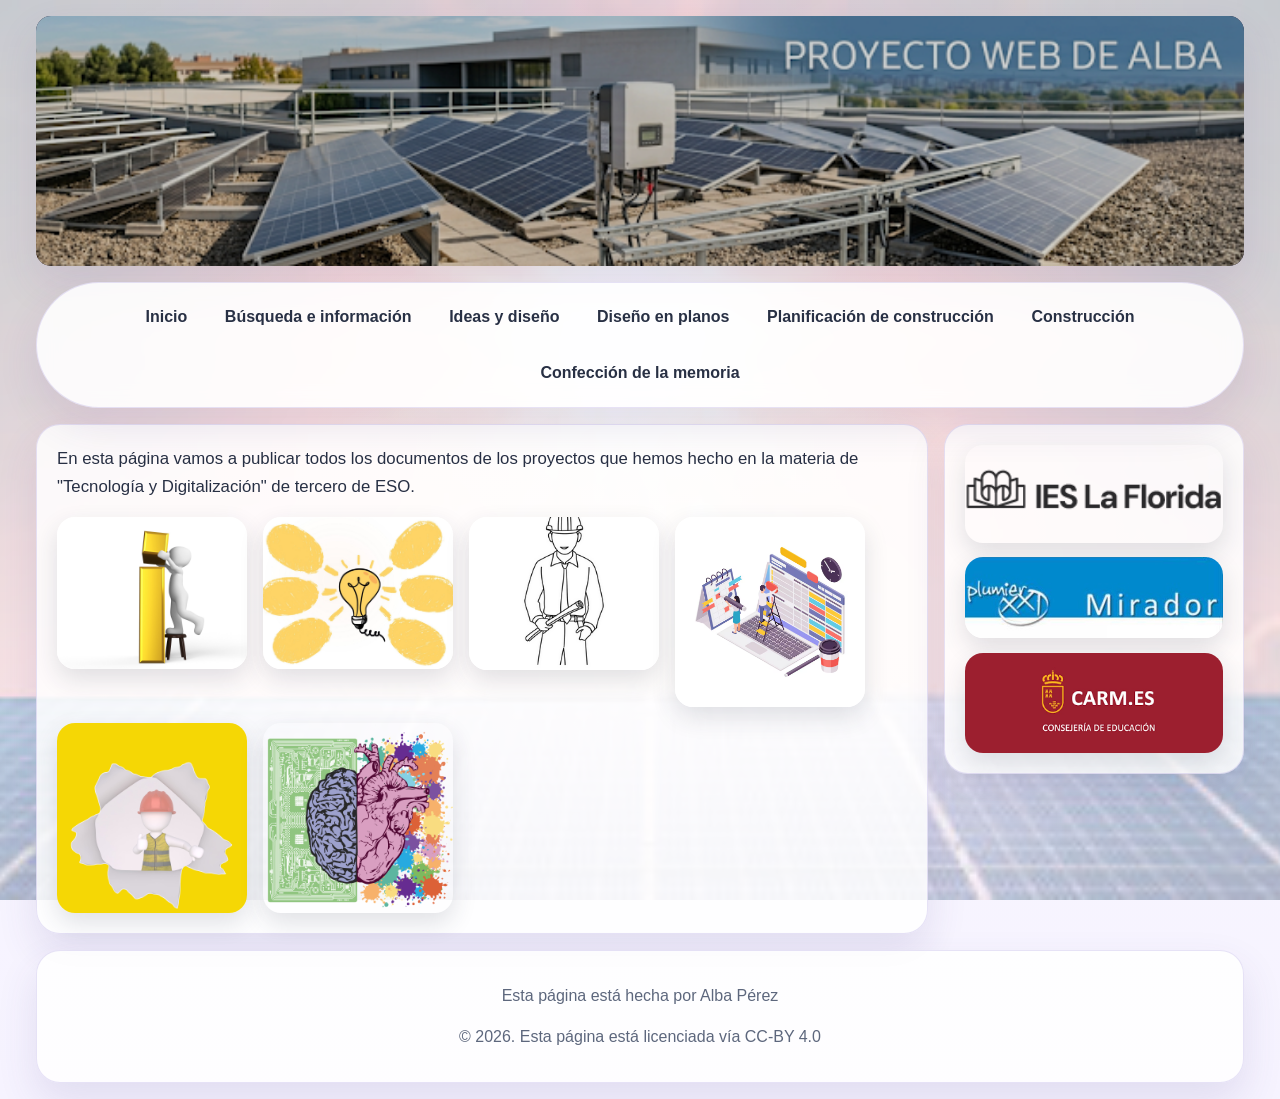
<file: index.html>
<html>
    <head>
        <meta charset="UTF-8">
        <meta name="viewport" content="width=device-width, initial-scale=1.0">
        <title>Página de Alba</title>   
        <link rel="stylesheet" href="estilos.css">
    </head>

    <body>
        
        <header>
            <img src="imagenes/paneles_fondo.png" alt="cabecera" width="100%" height="500"> 
        </header>
        <nav>
             <ul>
                <li><a href="index.html">Inicio</a></li>
                 <li><a href="informacion.html"> Búsqueda e información</a></li>
                <li><a href="ideas.html">Ideas y diseño</a></li>
                 <li><a href="diseño.html"> Diseño en planos</a></li>
                <li><a href="planificacion.html">Planificación de construcción</a></li>
                 <li><a href="construccion.html"> Construcción</a></li>
                <li><a href="memoria.html">Confección de la memoria</a></li>
                
             </ul> 
            
        </nav>
        <article>
            <section>
                <div>
                    <p>En esta página vamos a publicar todos los documentos de los   proyectos que hemos hecho en la materia de "Tecnología y Digitalización" de tercero de ESO.  </p>
                    <a href="informacion.html"> <img src="imagenes/informacion.png" alt="placa"> </a>
                    <a href="ideas.html"> <img src="imagenes/ideas.png" alt="placa"> </a>
                    <a href="diseño.html"> <img src="imagenes/diseño.png" alt="placa"> </a>
                    <a href="planificacion.html"> <img src="imagenes/plan.jpg" alt="placa"> </a>
                    <a href="construccion.html"> <img src="imagenes/construccion.jpg" alt="placa"> </a>
                    <a href="memoria.html"> <img src="imagenes/confeccion.jpg" alt="placa"> </a>
                  
                   
                </div>
            </section>
        </article>
        <aside>
            <div> 
                <a href="https://ieslaflorida.murciaeduca.es/"> <img src="imagenes/florida.png" alt="IES La Florida"> </a>  
                <a href="https://mirador.murciaeduca.es/mirador/"> <img src="imagenes/mirador.jpg" alt="Mirador Murciaeduca"> </a>  
                <a href="https://www.carm.es/web/servlet/pagina?IDCONTENIDO=70147&IDTIPO=160&RASTRO=c77$s4$m"> <img src="imagenes/carm.png" alt="educarm Murcia"> </a>  
            </div>
        </aside>
        <footer>
            <div>
                <p>Esta página está hecha por Alba Pérez </p>
                <p>© 2026. Esta página está licenciada vía CC-BY 4.0</p>

            </div>
        </footer>
    </body>

</html>
</file>
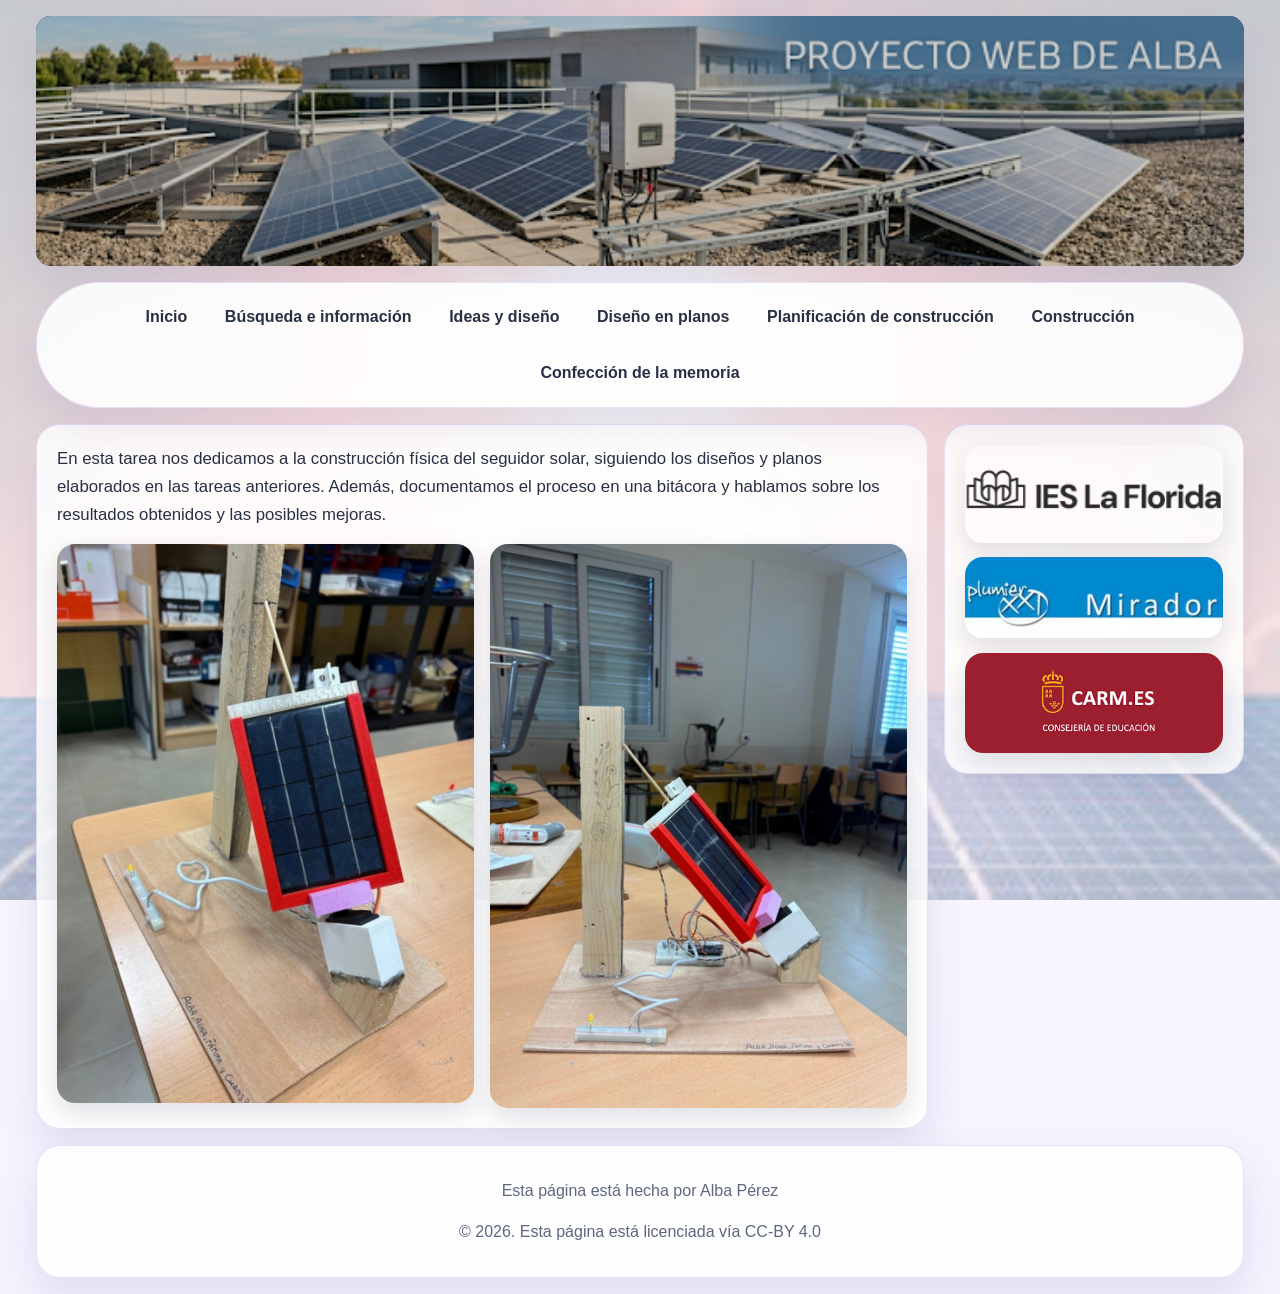
<file: construccion.html>
<html>
    <head>
        <meta charset="UTF-8">
        <meta name="viewport" content="width=device-width, initial-scale=1.0">
        <title>Página de Alba</title>
        <link rel="stylesheet" href="estilos.css">
    </head>

    <body>

        <header>
            <img src="imagenes/paneles_fondo.png" alt="cabecera" width="100%" height="500">
        </header>
        <nav>
             <ul>
                <li><a href="index.html">Inicio</a></li>
                 <li><a href="informacion.html"> Búsqueda e información</a></li>
                <li><a href="ideas.html">Ideas y diseño</a></li>
                 <li><a href="diseño.html"> Diseño en planos</a></li>
                <li><a href="planificacion.html">Planificación de construcción</a></li>
                 <li><a href="construccion.html"> Construcción</a></li>
                <li><a href="memoria.html">Confección de la memoria</a></li>

             </ul>

        </nav>
        <article>
            <section1>
                <div>
                    <p> En esta tarea nos dedicamos a la construcción física del seguidor solar, siguiendo los diseños y planos elaborados en las tareas anteriores. Además, documentamos el proceso en una bitácora y hablamos sobre los resultados obtenidos y las posibles mejoras. </p>
                    <!-- Se han añadido dos imágenes de la construcción del seguidor solar. Hacer imagenes mas pequeñas-->
                    <img src="imagenes/construccion1.jpeg" alt="foto de la construcción1" class="construccion">
                    <img src="imagenes/construccion2.jpeg" alt="foto de la construcción2" class="construccion">                
                </div>
            </section1>
        </article>
        <aside>
            <div>
                <a href="https://ieslaflorida.murciaeduca.es/"> <img src="imagenes/florida.png" alt="IES La Florida"> </a>
                <a href="https://mirador.murciaeduca.es/mirador/"> <img src="imagenes/mirador.jpg" alt="Mirador Murciaeduca"> </a>
                <a href="https://www.carm.es/web/servlet/pagina?IDCONTENIDO=70147&IDTIPO=160&RASTRO=c77$s4$m"> <img src="imagenes/carm.png" alt="educarm Murcia"> </a>
            </div>
        </aside>
        <footer>
            <div>
                <p>Esta página está hecha por Alba Pérez </p>
                <p>© 2026. Esta página está licenciada vía CC-BY 4.0</p>

            </div>
        </footer>
    </body>

</html>
</file>
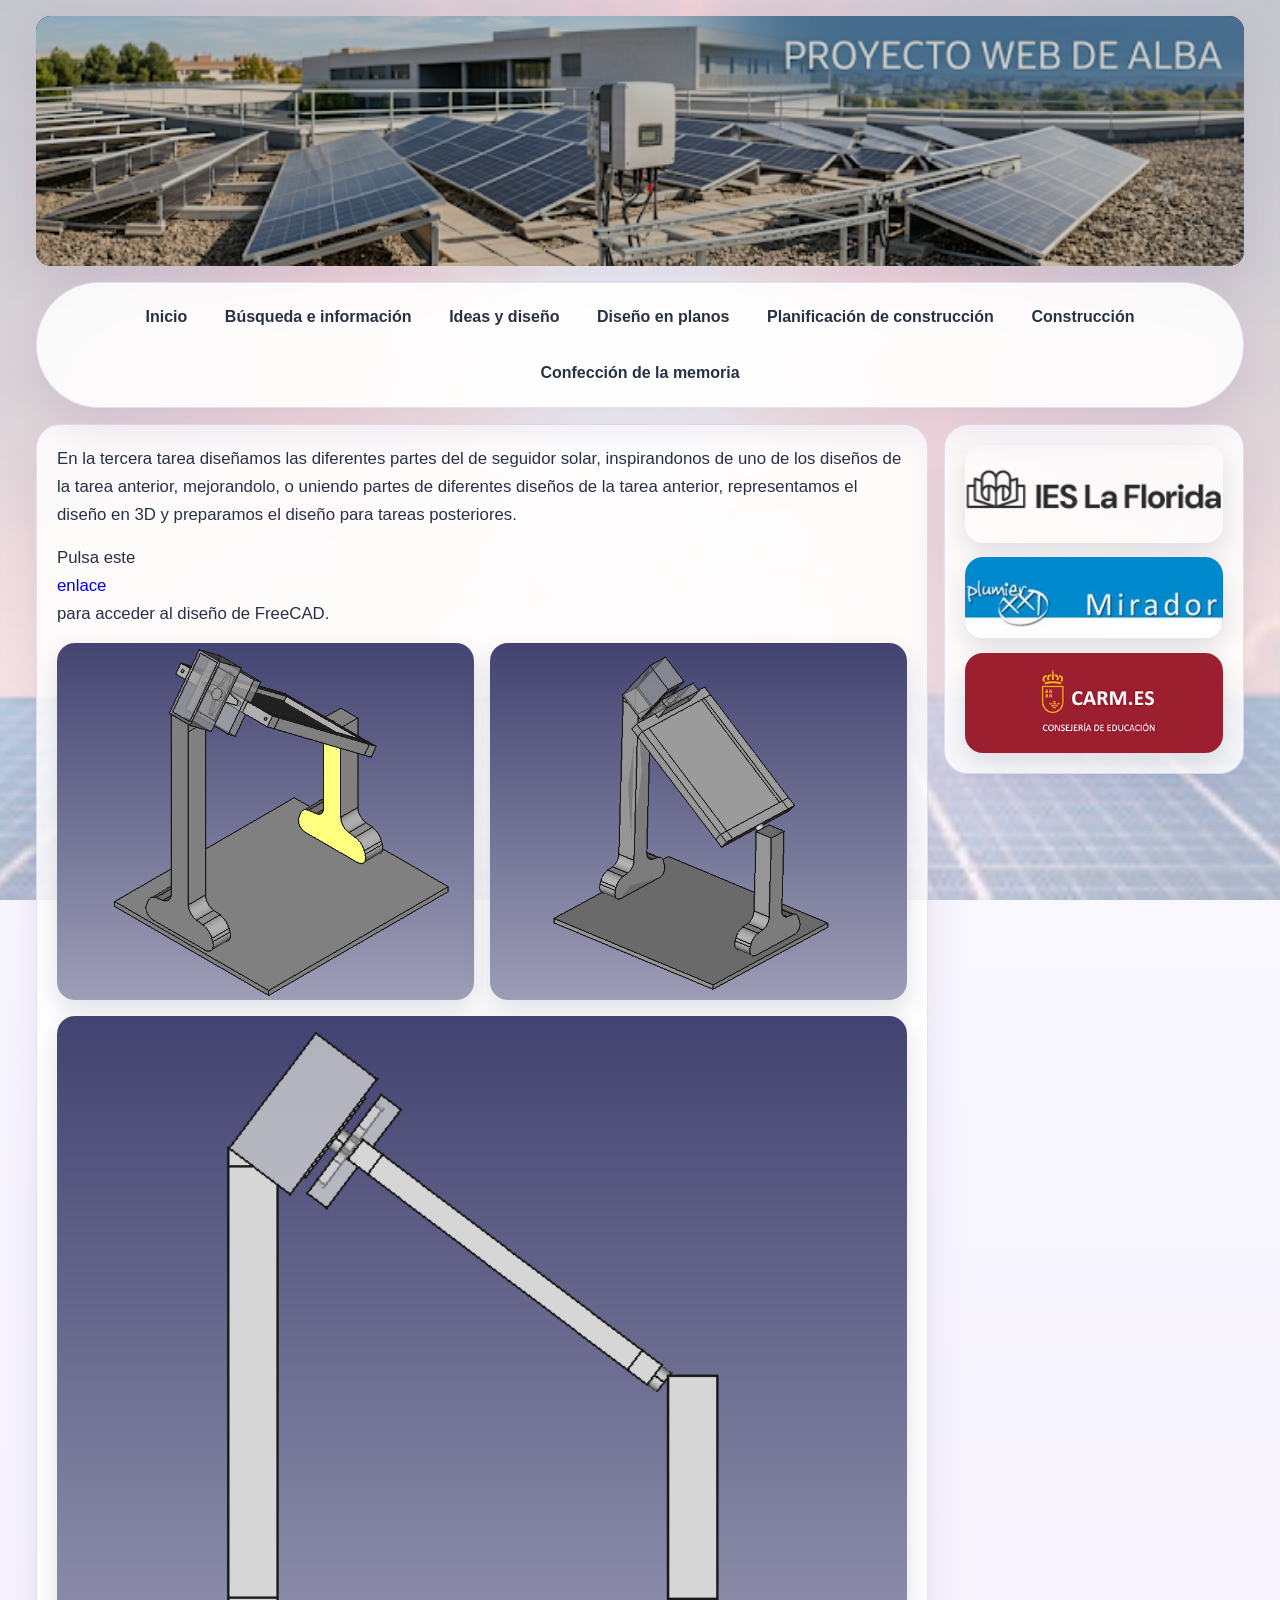
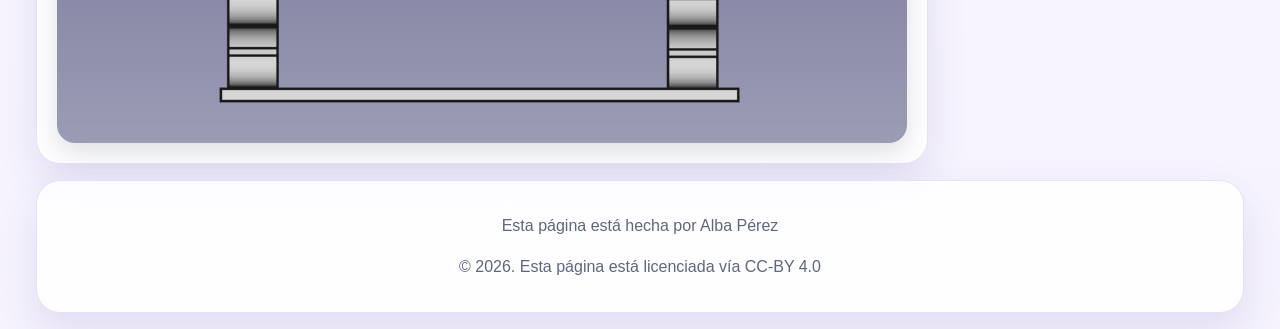
<file: diseño.html>
<html>
    <head>
        <meta charset="UTF-8">
        <meta name="viewport" content="width=device-width, initial-scale=1.0">
        <title>Página de Alba</title>   
        <link rel="stylesheet" href="estilos.css">
    </head>

    <body>
        
        <header>
            <img src="imagenes/paneles_fondo.png" alt="cabecera" width="100%" height="500"> 
        </header>
        <nav>
             <ul>
                <li><a href="index.html">Inicio</a></li>
                 <li><a href="informacion.html"> Búsqueda e información</a></li>
                <li><a href="ideas.html">Ideas y diseño</a></li>
                 <li><a href="diseño.html"> Diseño en planos</a></li>
                <li><a href="planificacion.html">Planificación de construcción</a></li>
                 <li><a href="construccion.html"> Construcción</a></li>
                <li><a href="memoria.html">Confección de la memoria</a></li>
                
             </ul> 
            
        </nav>
        <article>
            <section>
                <div>   
                    <p> En la tercera tarea diseñamos las diferentes partes del de seguidor solar, inspirandonos de uno de los diseños de la tarea anterior, mejorandolo, o uniendo partes de diferentes diseños de la tarea anterior, representamos el diseño en 3D y preparamos el diseño para tareas posteriores.
 </p>                  <p> Pulsa este <a href="https://drive.google.com/file/d/1ChtimQdQ0Ko_RcJ9bEOTAI92V1IVMlku/view?usp=drive_link" target="_blank">enlace</a> para acceder al diseño de FreeCAD.</p>
                     <img src="imagenes/capp1.png" alt="foto de la tarea 3, parte 1"> 
                     <img src="imagenes/capp2.png" alt="foto de la tarea 3, parte 2"> 
                     <img src="imagenes/capp3.png" alt="foto de la tarea 3, parte 3"> 
                </div>
                
            </section>
        </article>
        <aside>
            <div> 
                <a href="https://ieslaflorida.murciaeduca.es/"> <img src="imagenes/florida.png" alt="IES La Florida"> </a>  
                <a href="https://mirador.murciaeduca.es/mirador/"> <img src="imagenes/mirador.jpg" alt="Mirador Murciaeduca"> </a>  
                <a href="https://www.carm.es/web/servlet/pagina?IDCONTENIDO=70147&IDTIPO=160&RASTRO=c77$s4$m"> <img src="imagenes/carm.png" alt="educarm Murcia"> </a>  
            </div>
        </aside>
        <footer>
            <div>
                <p>Esta página está hecha por Alba Pérez </p>
                <p>© 2026. Esta página está licenciada vía CC-BY 4.0</p>

            </div>
        </footer>
    </body>

</html>
</file>
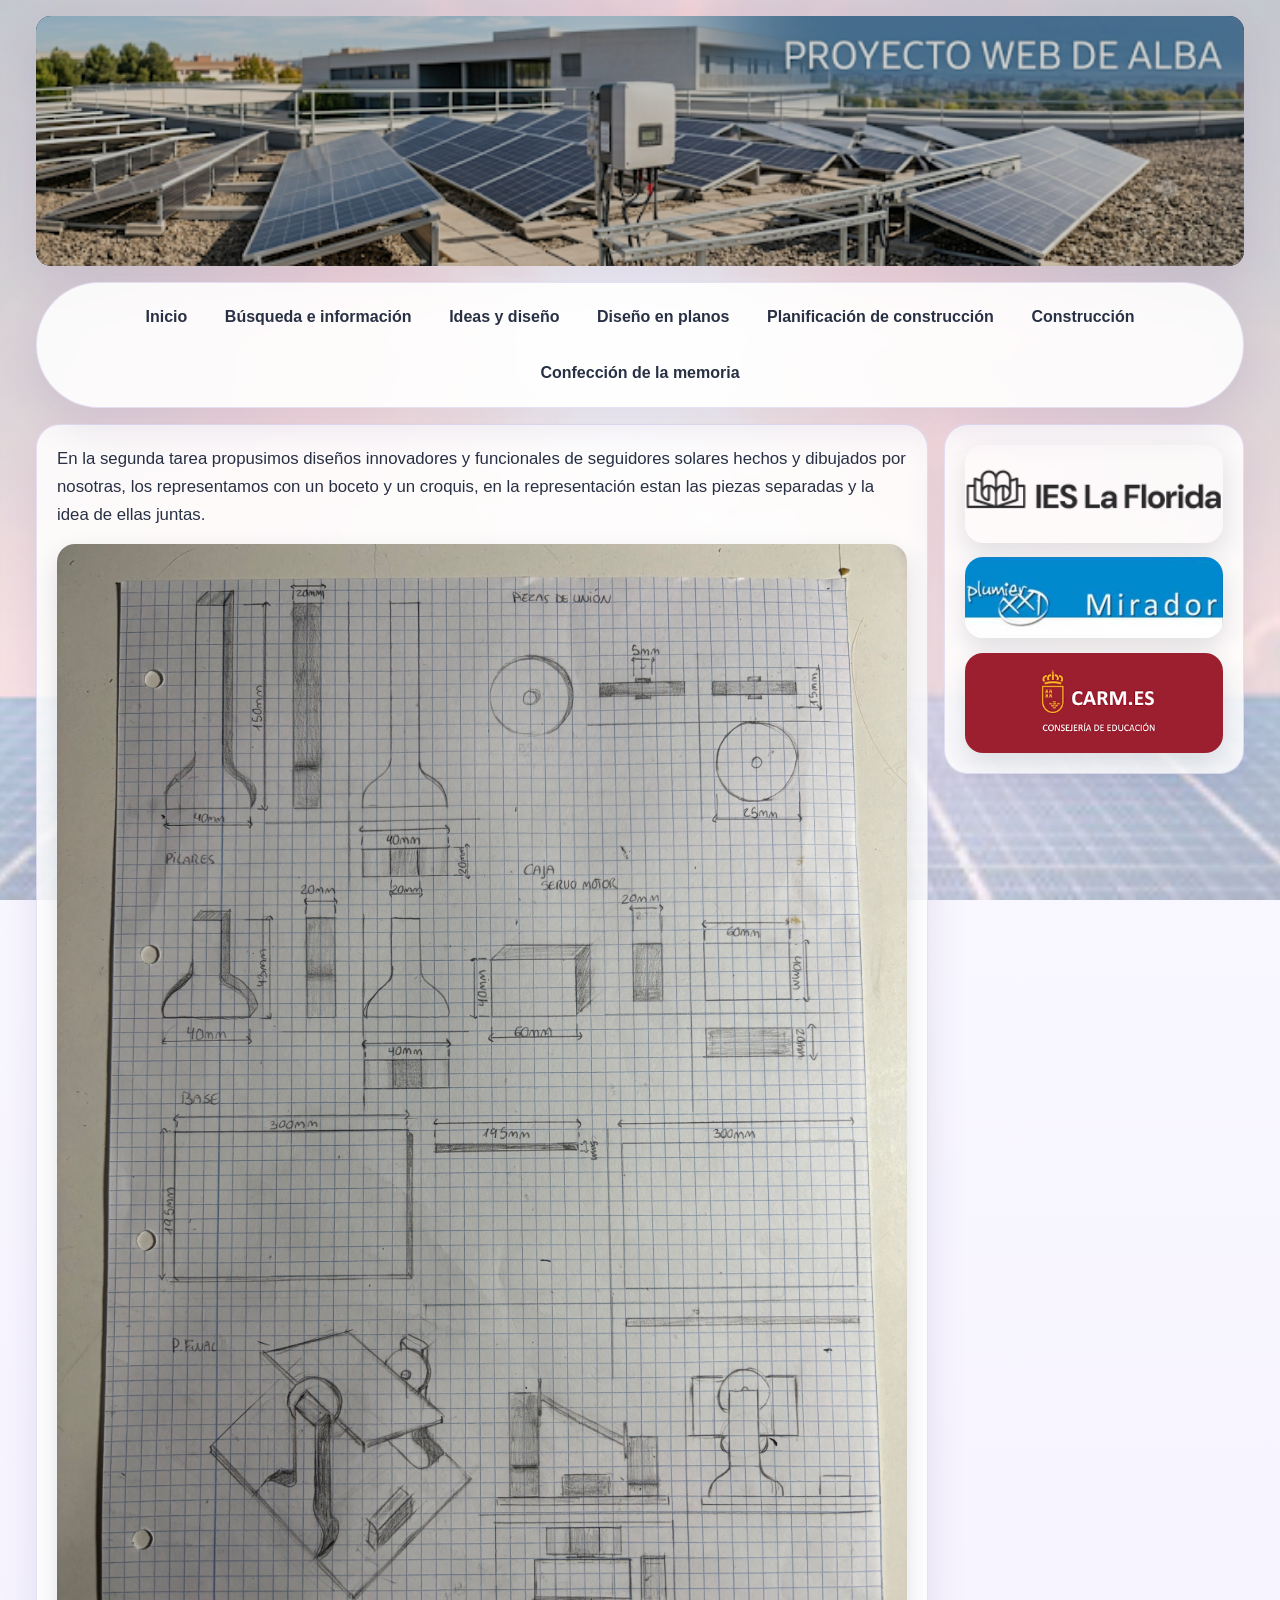
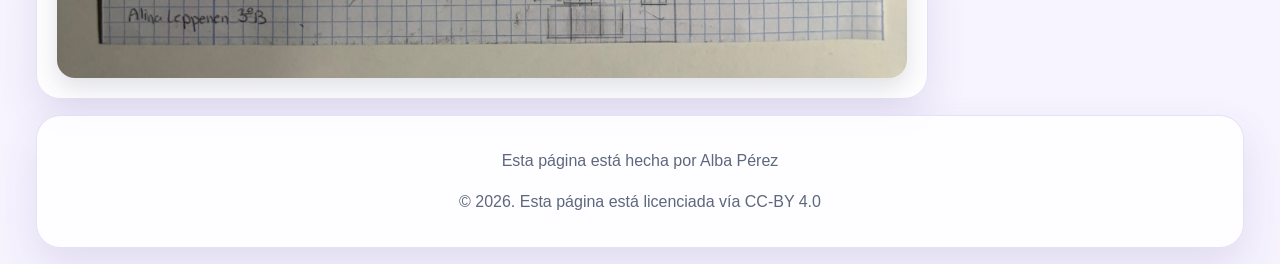
<file: ideas.html>
<html>
    <head>
        <meta charset="UTF-8">
        <meta name="viewport" content="width=device-width, initial-scale=1.0">
        <title>Página de Alba</title>   
        <link rel="stylesheet" href="estilos.css">
    </head>

    <body>
        
        <header>
            <img src="imagenes/paneles_fondo.png" alt="cabecera" width="100%" height="500"> 
        </header>
        <nav>
             <ul>
                <li><a href="index.html">Inicio</a></li>
                 <li><a href="informacion.html"> Búsqueda e información</a></li>
                <li><a href="ideas.html">Ideas y diseño</a></li>
                 <li><a href="diseño.html"> Diseño en planos</a></li>
                <li><a href="planificacion.html">Planificación de construcción</a></li>
                 <li><a href="construccion.html"> Construcción</a></li>
                <li><a href="memoria.html">Confección de la memoria</a></li>
                
             </ul> 
            
        </nav>
        <article>
            <section1>
                <div>   
                    <p> En la segunda tarea propusimos diseños innovadores y funcionales de seguidores solares hechos y dibujados por nosotras, los representamos con un boceto y un croquis, en la representación estan las piezas separadas y la idea de ellas juntas.
 </p>
                     <img src="imagenes/tarea2.jpeg" alt=" foto de la tarea 2"> 
                </div>
                
            </section1>
        </article>
        <aside>
            <div> 
                <a href="https://ieslaflorida.murciaeduca.es/"> <img src="imagenes/florida.png" alt="IES La Florida"> </a>  
                <a href="https://mirador.murciaeduca.es/mirador/"> <img src="imagenes/mirador.jpg" alt="Mirador Murciaeduca"> </a>  
                <a href="https://www.carm.es/web/servlet/pagina?IDCONTENIDO=70147&IDTIPO=160&RASTRO=c77$s4$m"> <img src="imagenes/carm.png" alt="educarm Murcia"> </a>  
            </div>
        </aside>
        <footer>
            <div>
                <p>Esta página está hecha por Alba Pérez </p>
                <p>© 2026. Esta página está licenciada vía CC-BY 4.0</p>

            </div>
        </footer>
    </body>

</html>
</file>
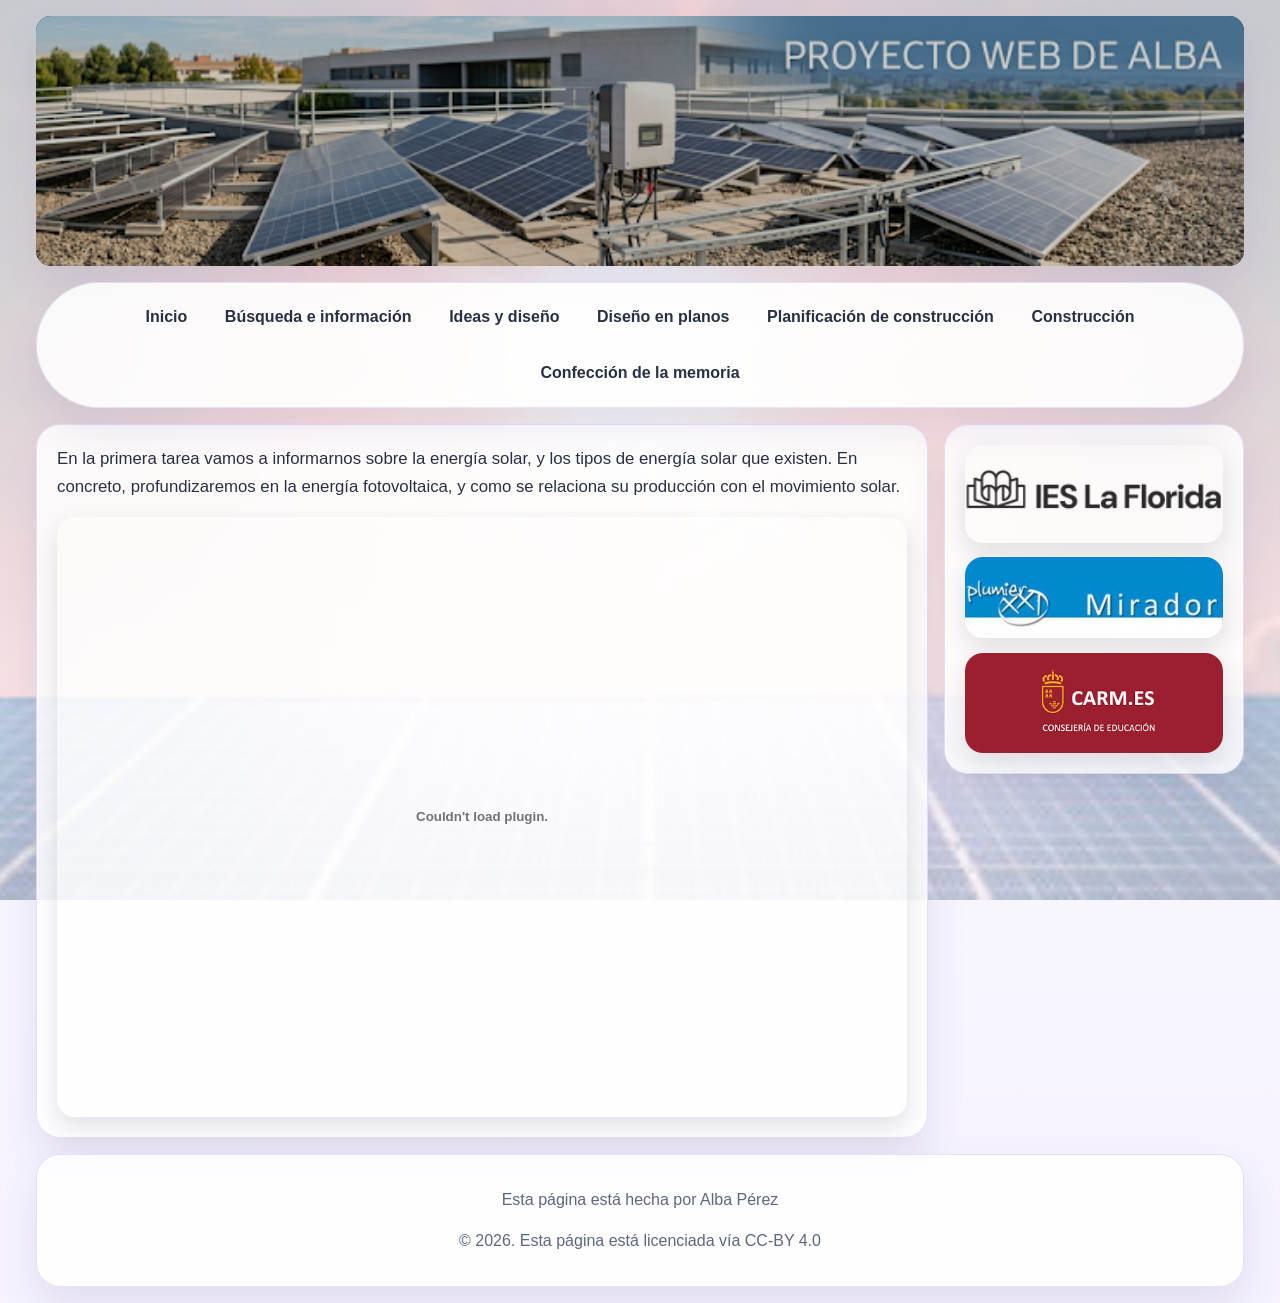
<file: informacion.html>
<html>
    <head>
        <meta charset="UTF-8">
        <meta name="viewport" content="width=device-width, initial-scale=1.0">
        <title>Página de Alba</title>   
        <link rel="stylesheet" href="estilos.css">
    </head>

    <body>
        
        <header>
            <img src="imagenes/paneles_fondo.png" alt="cabecera" width="100%" height="500"> 
        </header>
        <nav>
             <ul>
                <li><a href="index.html">Inicio</a></li>
                 <li><a href="informacion.html"> Búsqueda e información</a></li>
                <li><a href="ideas.html">Ideas y diseño</a></li>
                 <li><a href="diseño.html"> Diseño en planos</a></li>
                <li><a href="planificacion.html">Planificación de construcción</a></li>
                 <li><a href="construccion.html"> Construcción</a></li>
                <li><a href="memoria.html">Confección de la memoria</a></li>
                
             </ul> 
            
        </nav>
        <article>
            <section1>
                <div>   
                    <p> En la primera tarea vamos a informarnos sobre la energía solar, y los tipos de energía solar que existen. En concreto, profundizaremos en la energía fotovoltaica, y como se relaciona su producción con el movimiento solar. </p>
                    <embed src="busqueda.pdf" type="application/pdf" width="100%" height="600px" />
                </div>
                
            </section1>
        </article>
        <aside>
            <div> 
                <a href="https://ieslaflorida.murciaeduca.es/"> <img src="imagenes/florida.png" alt="IES La Florida"> </a>  
                <a href="https://mirador.murciaeduca.es/mirador/"> <img src="imagenes/mirador.jpg" alt="Mirador Murciaeduca"> </a>  
                <a href="https://www.carm.es/web/servlet/pagina?IDCONTENIDO=70147&IDTIPO=160&RASTRO=c77$s4$m"> <img src="imagenes/carm.png" alt="educarm Murcia"> </a>  
            </div>
        </aside>
        <footer>
            <div>
                <p>Esta página está hecha por Alba Pérez </p>
                <p>© 2026. Esta página está licenciada vía CC-BY 4.0</p>

            </div>
        </footer>
    </body>

</html>
</file>
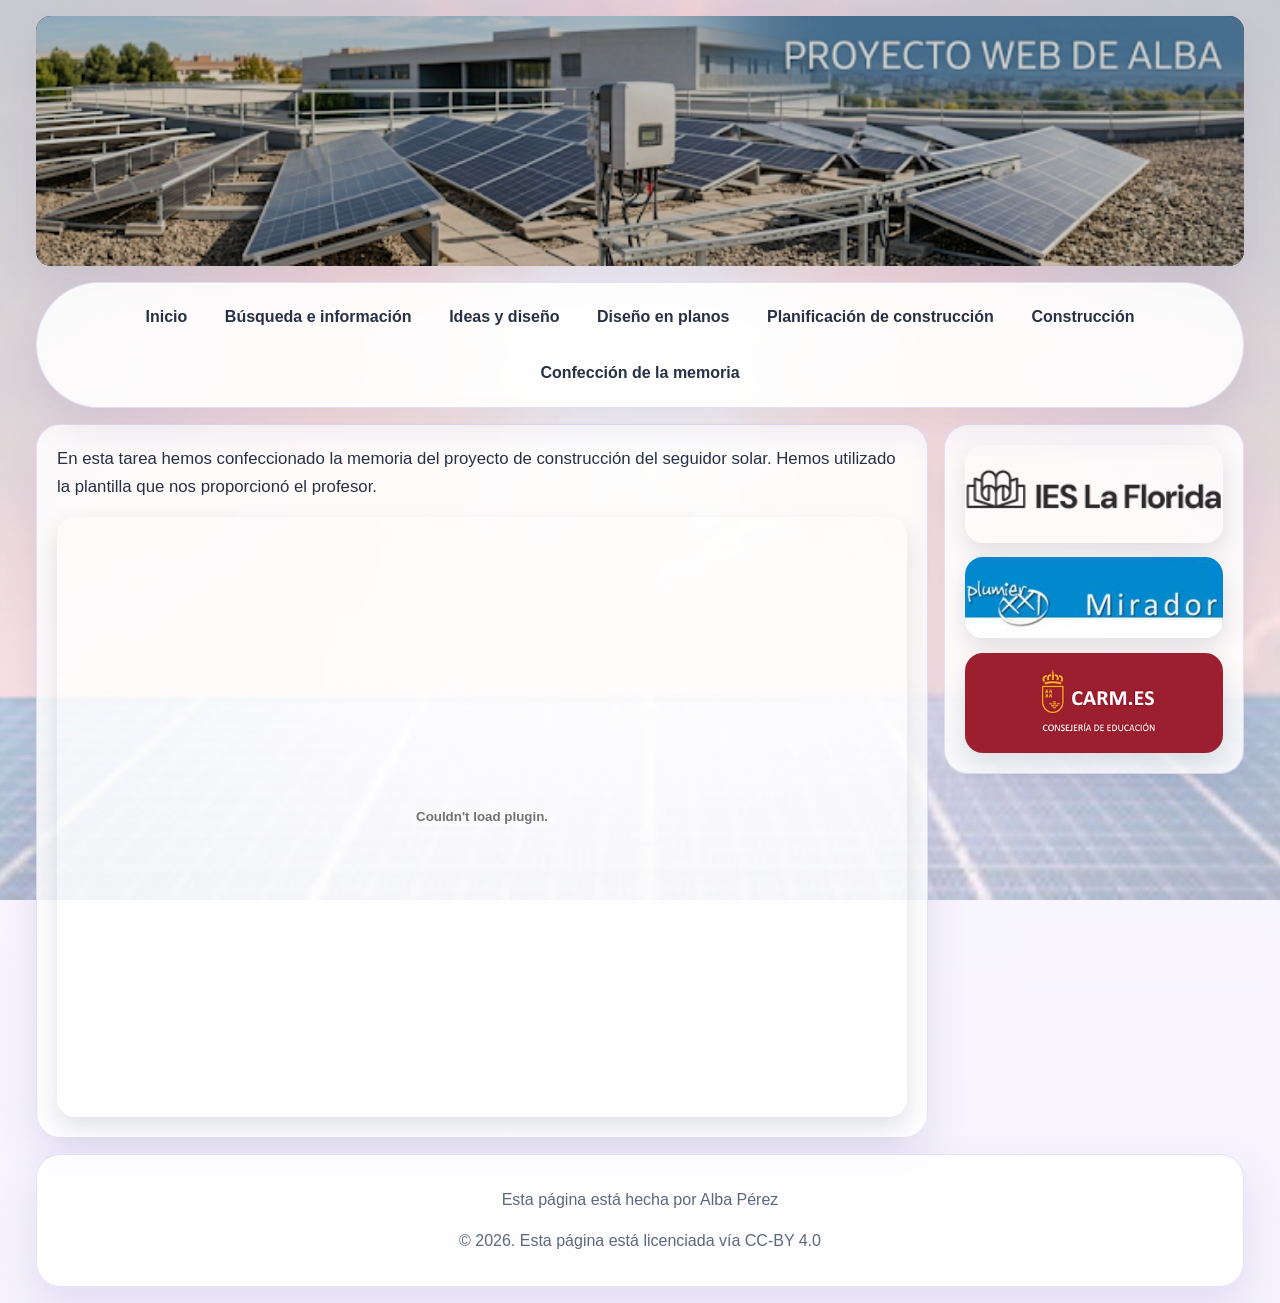
<file: memoria.html>
<html>
    <head>
        <meta charset="UTF-8">
        <meta name="viewport" content="width=device-width, initial-scale=1.0">
        <title>Página de Alba</title>   
        <link rel="stylesheet" href="estilos.css">
    </head>

    <body>
        
        <header>
            <img src="imagenes/paneles_fondo.png" alt="cabecera" width="100%"> 
        </header>
        <nav>
             <ul>
                <li><a href="index.html">Inicio</a></li>
                 <li><a href="informacion.html"> Búsqueda e información</a></li>
                <li><a href="ideas.html">Ideas y diseño</a></li>
                 <li><a href="diseño.html"> Diseño en planos</a></li>
                <li><a href="planificacion.html">Planificación de construcción</a></li>
                 <li><a href="construccion.html"> Construcción</a></li>
                <li><a href="memoria.html">Confección de la memoria</a></li>
                
             </ul> 
            
        </nav>
        <article>
            <section1>
                <div>   
                    <p> En esta tarea hemos confeccionado la memoria del proyecto de construcción del seguidor solar. Hemos utilizado la plantilla que nos proporcionó el profesor. </p>
                    <embed src="memoria.pdf" type="application/pdf" width="100%" height="600px" />
                </div>
                
            </section1>
        </article>
        <aside>
            <div> 
                <a href="https://ieslaflorida.murciaeduca.es/"> <img src="imagenes/florida.png" alt="IES La Florida"> </a>  
                <a href="https://mirador.murciaeduca.es/mirador/"> <img src="imagenes/mirador.jpg" alt="Mirador Murciaeduca"> </a>  
                <a href="https://www.carm.es/web/servlet/pagina?IDCONTENIDO=70147&IDTIPO=160&RASTRO=c77$s4$m"> <img src="imagenes/carm.png" alt="educarm Murcia"> </a>  
            </div>
        </aside>
        <footer>
            <div>
                <p>Esta página está hecha por Alba Pérez </p>
                <p>© 2026. Esta página está licenciada vía CC-BY 4.0</p>

            </div>
        </footer>
    </body>

</html>
</file>
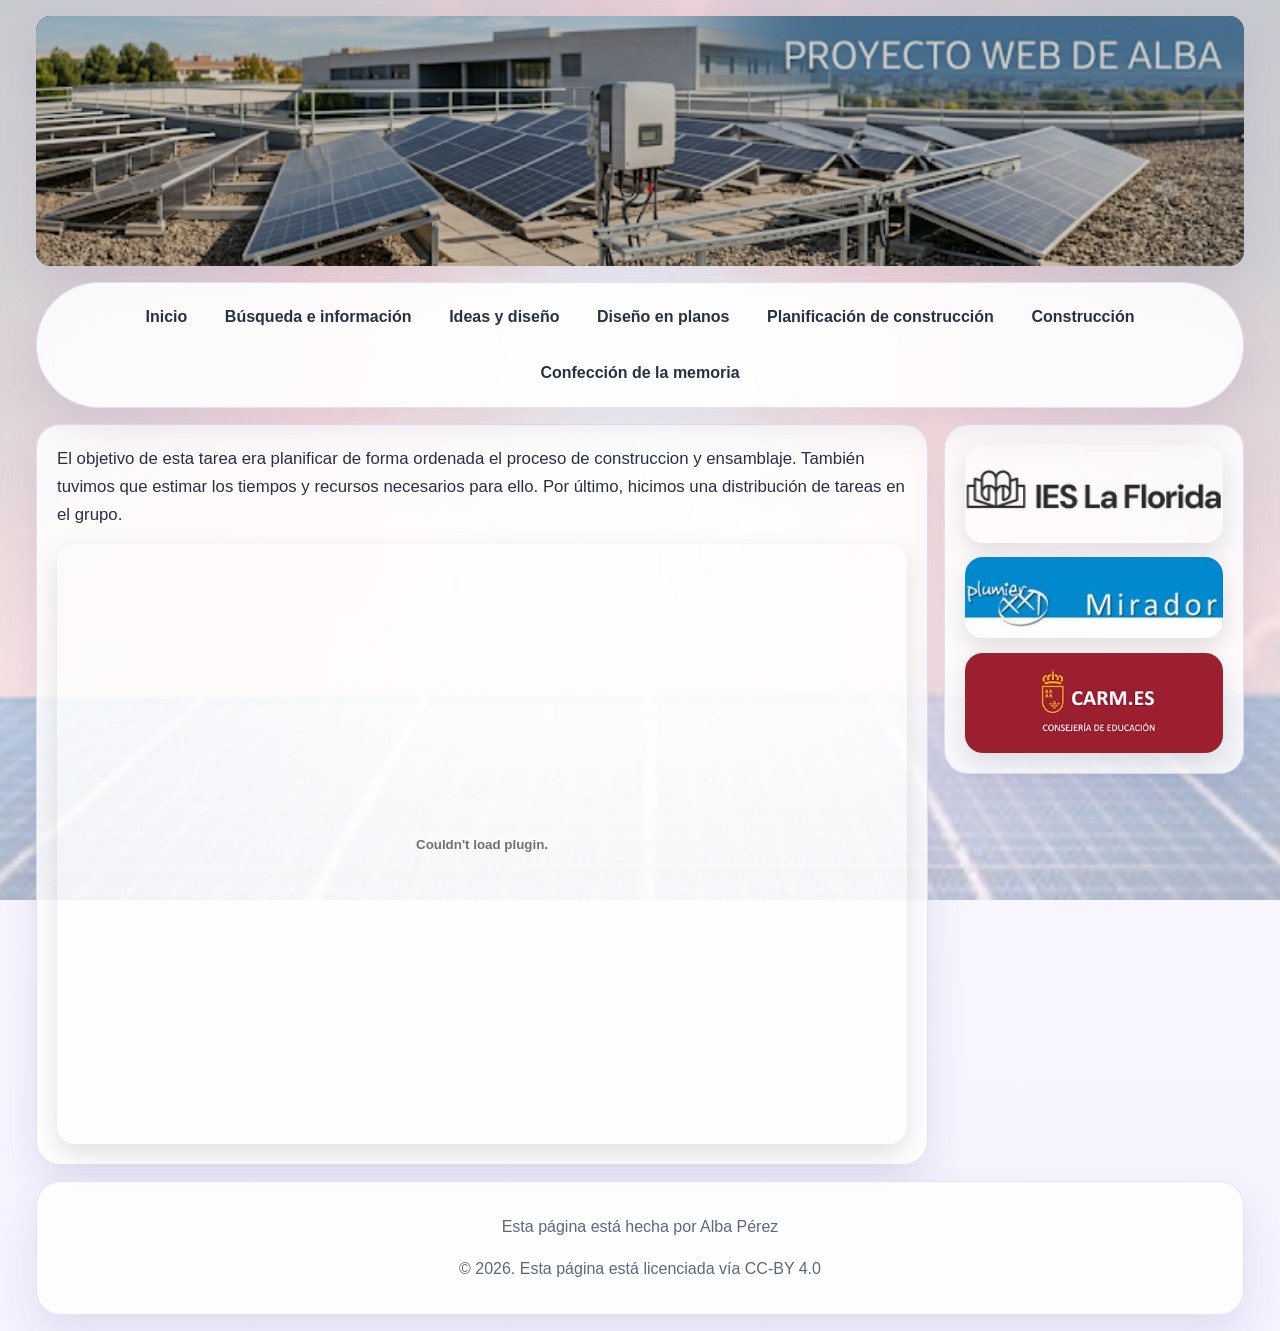
<file: planificacion.html>
<html>
    <head>
        <meta charset="UTF-8">
        <meta name="viewport" content="width=device-width, initial-scale=1.0">
        <title>Página de Alba</title>   
        <link rel="stylesheet" href="estilos.css">
    </head>

    <body>
        
        <header>
            <img src="imagenes/paneles_fondo.png" alt="cabecera" width="50%"> 
        </header>
        <nav>
             <ul>
                <li><a href="index.html">Inicio</a></li>
                 <li><a href="informacion.html"> Búsqueda e información</a></li>
                <li><a href="ideas.html">Ideas y diseño</a></li>
                 <li><a href="diseño.html"> Diseño en planos</a></li>
                <li><a href="planificacion.html">Planificación de construcción</a></li>
                 <li><a href="construccion.html"> Construcción</a></li>
                <li><a href="memoria.html">Confección de la memoria</a></li>
                
             </ul> 
            
        </nav>
        <article>
            <section1>
                <div>   
                    <p> El objetivo de esta tarea era planificar de forma ordenada el proceso de construccion y ensamblaje. También tuvimos que estimar los tiempos y recursos necesarios para ello. Por último, hicimos una distribución de tareas en el grupo. </p>
                    <embed src="planificacion.pdf" type="application/pdf" width="100%" height="600px" /> 
                </div>
                
            </section1>
        </article>
        <aside>
            <div> 
                <a href="https://ieslaflorida.murciaeduca.es/"> <img src="imagenes/florida.png" alt="IES La Florida"> </a>  
                <a href="https://mirador.murciaeduca.es/mirador/"> <img src="imagenes/mirador.jpg" alt="Mirador Murciaeduca"> </a>  
                <a href="https://www.carm.es/web/servlet/pagina?IDCONTENIDO=70147&IDTIPO=160&RASTRO=c77$s4$m"> <img src="imagenes/carm.png" alt="educarm Murcia"> </a>  
            </div>
        </aside>
        <footer>
            <div>
                <p>Esta página está hecha por Alba Pérez </p>
                <p>© 2026. Esta página está licenciada vía CC-BY 4.0</p>

            </div>
        </footer>
    </body>

</html>
</file>
<file: estilos.css>
:root {
  --bg: #f6f3ff;
  --surface: rgba(255, 255, 255, 0.84);
  --text: #283044;
  --muted: #5d677d;
  --accent: #6d54c8;
  --accent-soft: #8e79de;
  --border: rgba(109, 84, 200, 0.16);
  --shadow: 0 18px 40px rgba(71, 55, 133, 0.12);
}

* {
  box-sizing: border-box;
}

html {
  scroll-behavior: smooth;
}

body {
  position: relative;
  isolation: isolate;
  margin: 0;
  min-height: 100vh;
  padding: 1rem;
  color: var(--text);
  font-family: Arial, Helvetica, sans-serif;
  line-height: 1.6;
  background:
    radial-gradient(circle at top, rgba(142, 121, 222, 0.16), transparent 42%),
    linear-gradient(180deg, #fbfaff 0%, var(--bg) 100%);
  display: grid;
  grid-template-columns: minmax(0, 1fr) 300px;
  grid-template-areas:
    "header header"
    "nav nav"
    "content sidebar"
    "footer footer";
  gap: 1rem;
  max-width: 1240px;
  margin-inline: auto;
}

body::before {
  content: "";
  position: fixed;
  inset: 0;
  z-index: -1;
  background: url("imagenes/fondo.jpg") center / cover no-repeat;
  opacity: 0.30;
  pointer-events: none;
}

header {
  grid-area: header;
  position: relative;
  overflow: hidden;
  min-height: 250px;
  border-radius: 15px;
  box-shadow: var(--shadow);
  background: #1f1832;
  }

header img {
  display: block;
  width: 100%;
  height: 100%;
  filter: brightness(0.82) saturate(0.95);
  object-fit: cover;
  object-position: 100% center; 

}

nav {
  grid-area: nav;
  position: sticky;
  top: 1rem;
  z-index: 100;
  padding: 0.55rem;
  border: 1px solid var(--border);
  border-radius: 999px;
  background: rgba(255, 255, 255, 0.88);
  backdrop-filter: blur(10px);
  box-shadow: var(--shadow);
}

nav ul {
  display: flex;
  flex-wrap: wrap;
  justify-content: center;
  gap: 0.35rem;
  margin: 0;
  padding: 0;
  list-style: none;
}

nav li {
  margin: 0;
}

nav a {
  display: block;
  padding: 0.78rem 1rem;
  border-radius: 999px;
  color: var(--text);
  text-decoration: none;
  font-weight: 700;
  transition: transform 0.18s ease, background-color 0.18s ease, color 0.18s ease;
}

nav a:hover,
nav a:focus-visible,
nav a.active {
  color: #ffffff;
  background: linear-gradient(135deg, var(--accent), var(--accent-soft));
  transform: translateY(-1px);
}

article,
aside,
footer {
  border: 1px solid var(--border);
  border-radius: 24px;
  background: var(--surface);
  box-shadow: var(--shadow);
}

article {
  grid-area: content;
  min-width: 0;
  padding: 1.25rem;
}

aside {
  grid-area: sidebar;
  min-width: 0;
  padding: 1.25rem;
  align-self: start;
}

footer {
  grid-area: footer;
  padding: 1rem 1.25rem;
  text-align: center;
  color: var(--muted);
}

section,
section1 {
  display: block;
}

article section div,
article section1 div {
  display: flex;
  flex-wrap: wrap;
  gap: 1rem;
  align-items: flex-start;
}

article section div p,
article section1 div p {
  flex: 1 1 100%;
  margin: 0;
  font-size: clamp(0.95rem, 2vw, 1.05rem);
  line-height: 1.65;
}

article img,
aside img {
  display: block;
  max-width: 100%;
  height: auto;
  border-radius: 18px;
}

embed {
  display: block;
  width: 100%;
  max-width: 100%;
  border: 0;
  border-radius: 18px;
  box-shadow: 0 10px 24px rgba(40, 48, 68, 0.14);
}

article section div a {
  flex: 1 1 160px;
  max-width: 190px;
  display: block;
  text-decoration: none;
}

article section div a img {
  width: 100%;
  box-shadow: 0 10px 24px rgba(40, 48, 68, 0.14);
}

article section div > img {
  flex: 1 1 220px;
  width: min(100%, 280px);
  box-shadow: 0 10px 24px rgba(40, 48, 68, 0.14);
}

article section1 div img {
  flex: 1 1 280px;
  width: min(100%, 380px);
  box-shadow: 0 10px 24px rgba(40, 48, 68, 0.14);
}

aside div {
  display: grid;
  gap: 0.9rem;
}

aside a img {
  width: 100%;
  box-shadow: 0 10px 24px rgba(40, 48, 68, 0.14);
}

p {clamp(0.95rem, 2vw, 1rem);
  line-height: 1.6
  font-size: 1rem;
}

img[src=""] {
  display: none;
}

.construccion {
  width: min(100%, 380px);
}

@media (max-width: 1024px) {
  body {
    grid-template-columns: 1fr 280px;
  }
}

@media (max-width: 900px) {
  body {
    padding: 0.75rem;
    grid-template-columns: 1fr;
    grid-template-areas:
      "header"
      "nav"
      "content"
      "sidebar"
      "footer";
  }

  header {
    min-height: 220px;
    border-radius: 18px;
  }

  nav {
    position: sticky;
    top: 0.5rem;
    border-radius: 18px;
    padding: 0.4rem;
  }

  nav ul {
    flex-wrap: nowrap;
    justify-content: flex-start;
    overflow-x: auto;
    overflow-y: hidden;
    -webkit-overflow-scrolling: touch;
    scroll-snap-type: x mandatory;
    scrollbar-width: none;
    gap: 0.25rem;
  }

  nav ul::-webkit-scrollbar {
    display: none;
  }

  nav li {
    scroll-snap-align: start;
    flex-shrink: 0;
  }

  nav a {
    white-space: nowrap;
    padding: 0.6rem 1.05rem;
    font-size: clamp(0.85rem, 1.8vw, 0.95rem);
  }

  article,
  aside,
  footer {
    border-radius: 18px;
    padding: 1.15rem;
  }

  aside {
    align-self: start;
  }

  article section div a,
  article section div > img,
  article section1 div img {
    max-width: 100%;
    flex-basis: 100%;
  }

  embed {
    min-height: 65vh;
  }
}

@media (max-width: 768px) {
  body {
    padding: 0.6rem;
    grid-template-columns: 1fr;
    grid-template-areas:
      "header"
      "nav"
      "content"
      "sidebar"
      "footer";
  }

  header {
    min-height: 200px;
  }

  aside div {
    display: grid;
    grid-template-columns: 1fr 1fr;
    gap: 0.8rem;
  }
}

@media (max-width: 600px) {
  body {
    padding: 0.5rem;
    gap: 0.7rem;
  }

  header {
    min-height: 160px;
    border-radius: 14px;
  }

  nav {
    top: 0.3rem;
    border-radius: 16px;
    padding: 0.35rem;
  }

  nav a {
    padding: 0.55rem 0.9rem;
    font-size: clamp(0.8rem, 1.5vw, 0.9rem);
  }

  article,
  aside,
  footer {
    border-radius: 14px;
    padding: 0.95rem;
  }

  article section div,
  article section1 div {
    gap: 0.75rem;
  }

  aside div {
    grid-template-columns: 1fr;
  }

  aside a img {
    height: 100px;
    object-fit: cover;
  }

  embed {
    min-height: 55vh;
  }
}

@media (max-width: 400px) {
  body {
    padding: 0.4rem;
    gap: 0.6rem;
  }

  header {
    min-height: 140px;
    border-radius: 12px;
  }

  nav {
    border-radius: 14px;
    padding: 0.3rem;
  }

  nav a {
    padding: 0.5rem 0.8rem;
    font-size: clamp(0.75rem, 1.3vw, 0.85rem);
  }

  article,
  aside,
  footer {
    border-radius: 12px;
    padding: 0.85rem;
  }

  footer {
    font-size: 0.9rem;
  }
}
</file>
